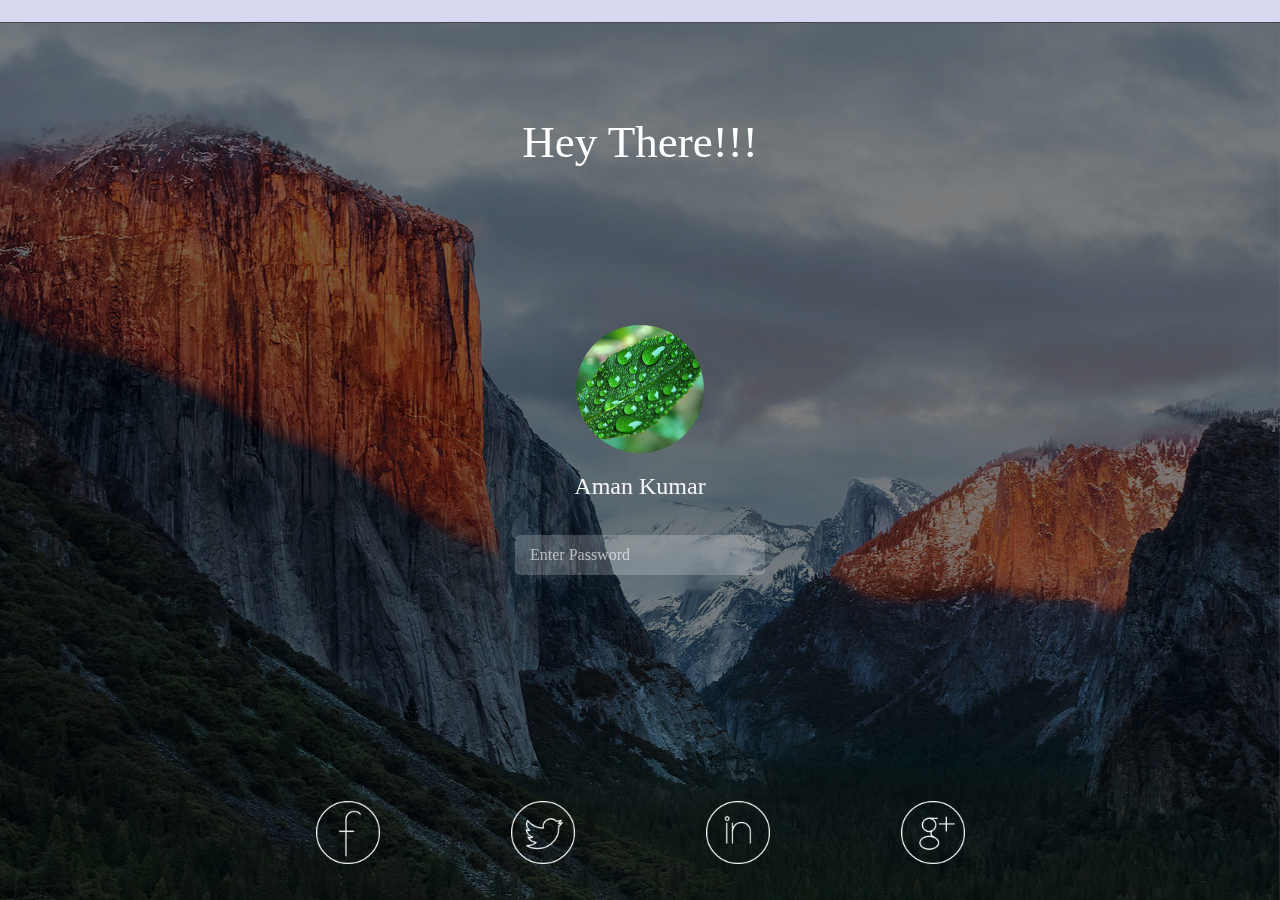
<file: index.html>
<!doctype html>
<html class="no-js" lang="">
    <head>
        <meta charset="utf-8">
        <meta http-equiv="X-UA-Compatible" content="IE=edge,chrome=1">
        <title>Aman Kumar</title>
        <meta name="description" content="">
        <meta name="viewport" content="width=device-width, initial-scale=1, user-scalable=no">
        <link rel="apple-touch-icon" sizes="57x57" href="/apple-icon-57x57.png">
        <link rel="apple-touch-icon" sizes="60x60" href="/apple-icon-60x60.png">
        <link rel="apple-touch-icon" sizes="72x72" href="/apple-icon-72x72.png">
        <link rel="apple-touch-icon" sizes="76x76" href="/apple-icon-76x76.png">
        <link rel="apple-touch-icon" sizes="114x114" href="/apple-icon-114x114.png">
        <link rel="apple-touch-icon" sizes="120x120" href="/apple-icon-120x120.png">
        <link rel="apple-touch-icon" sizes="144x144" href="/apple-icon-144x144.png">
        <link rel="apple-touch-icon" sizes="152x152" href="/apple-icon-152x152.png">
        <link rel="apple-touch-icon" sizes="180x180" href="/apple-icon-180x180.png">
        <link rel="icon" type="image/png" sizes="192x192"  href="/android-icon-192x192.png">
        <link rel="icon" type="image/png" sizes="32x32" href="/favicon-32x32.png">
        <link rel="icon" type="image/png" sizes="96x96" href="/favicon-96x96.png">
        <link rel="icon" type="image/png" sizes="16x16" href="/favicon-16x16.png">
        <link rel="manifest" href="/manifest.json">
        <meta name="msapplication-TileColor" content="#ffffff">
        <meta name="msapplication-TileImage" content="/ms-icon-144x144.png">
        <meta name="theme-color" content="#ffffff">
        <!--<script src="/js/vendor/pace.min.js"></script>-->
        <script src="//fast.eager.io/zhJfKfp5S4.js"></script>

        <link rel="stylesheet" href="css/bootstrap.min.css">
        <style>
            #contents {
                width:100%;
                height:100%;
                display: block;
            }
            .pace {
                -webkit-pointer-events: none;
                pointer-events: none;

                -webkit-user-select: none;
                -moz-user-select: none;
                user-select: none;

                z-index: 2000;
                position: fixed;
                margin: auto;
                top: 0;
                left: 0;
                right: 0;
                bottom: 0;
                height: 5px;
                width: 200px;
                background: #fff;
                border: 1px solid #29d;

                overflow: hidden;
            }

            .pace .pace-progress {
                -webkit-box-sizing: border-box;
                -moz-box-sizing: border-box;
                -ms-box-sizing: border-box;
                -o-box-sizing: border-box;
                box-sizing: border-box;

                -webkit-transform: translate3d(0, 0, 0);
                -moz-transform: translate3d(0, 0, 0);
                -ms-transform: translate3d(0, 0, 0);
                -o-transform: translate3d(0, 0, 0);
                transform: translate3d(0, 0, 0);

                max-width: 200px;
                position: fixed;
                z-index: 2000;
                display: block;
                position: absolute;
                top: 0;
                right: 100%;
                height: 100%;
                width: 100%;
                background: #29d;
            }

            .pace.pace-inactive {
                display: none;
            }
        </style>
        <link rel="stylesheet" href="css/bootstrap-theme.min.css">
        <link rel="stylesheet" href="css/sanfrancisco-font.css">
        <link rel="stylesheet" href="css/main.css">

        <script src="js/vendor/modernizr-2.8.3.min.js"></script>
    </head>
    <body>
        <!--[if lt IE 8]>
            <p class="browserupgrade">You are using an <strong>outdated</strong> browser. Please <a href="http://browsehappy.com/">upgrade your browser</a> to improve your experience.</p>
        <![endif]-->
        <!--<script src="js/vendor/pace.eager.min.js"></script>-->

        <!--Loading screen-->
        <div class="pace  pace-inactive">
            <div class="pace-progress" data-progress-text="100%" data-progress="99" style="width: 100%;">
                <div class="pace-progress-inner"></div>
            </div>
            <div class="pace-activity"></div>
        </div>

        <!--Content Begins-->
        <div id="contents">
            <span id="backImg" class="bg-img"></span>

            <div id="header">

            </div>

            <!--Login Screen-->
            <div id="layer1" >
                <div id="phraseBox">
                    <div class="container">
                        <div class="row">
                            <div class="col-md-offset-3 col-md-6" style="text-align: center;" id="phrases">
                                <span id="typed1">Hey There!!!</span>
                            </div>

                        </div>
                        <div class="row">
                            <div class="col-md-offset-3 col-md-6" style="text-align: center;" id="start">
                                <span id="typed2"></span>
                            </div>

                        </div>

                    </div>
                </div>
                <div class="vertical-center translucent-black">
                    <div class="container-fluid">

                        <img class="img-circle center-block" width="128px" src="img/Green-Leaf.jpg" />
                        <div id="myName" class="text-center">Aman Kumar</div>

                        <div id="passwordBox">
                            <div id="password">
                                <span id="typed3">
                                    Enter Password
                                </span>
                            </div>
                        </div>
                    </div>
                </div>

            </div>

            <!--Home Screen-->
            <div id="layer2" style="display: none" class="fullscreen">
                <div class="hidden-xs" id="dock">
                    <div class="dockButton">
                        <img src="Assets/abtMe.png" class="img-responsive" >
                    </div>
                    <div class="dockButton">
                        <img src="Assets/works.png" class="img-responsive" >
                    </div>
                    <div class="dockButton">
                        <img src="Assets/resume.png" class="img-responsive" >
                    </div>
                    <div class="dockButton">
                        <img src="Assets/skills.png" class="img-responsive" >
                    </div>
                    <div class="dockButton">
                        <img src="Assets/myBlog.png" class="img-responsive" >
                    </div>
                    <div class="dockButton">
                        <img src="Assets/contact.png" class="img-responsive" >
                    </div>
                </div>
                <div id="mainContent">
                    <div class="container-fluid">
                        <div class="row">
                            <div class="col-md-offset-1 col-md-10 col-lg-offset-2 col-lg-8">
                                <div class="window">
                                    <div class="titleBar">
                                        <div class="bullet red"></div>
                                        <div class="bullet yellow"></div>
                                        <div class="bullet green"></div>
                                    </div>
                                </div>
                            </div>
                        </div>
                    </div>
                </div>
            </div>

            <div id="footer">
                <div class="container">
                    <div class="row">
                        <div class="col-xs-offset-2 col-xs-2">
                            <div class="center-block fb social-button" ></div>
                        </div>
                        <div class="col-xs-2">
                            <div class="center-block twitter social-button" ></div>
                        </div>
                        <div class="col-xs-2">
                            <div class="center-block linkedin social-button" ></div>
                        </div>
                        <div class="col-xs-2">
                            <div class="center-block google social-button" ></div>
                        </div>
                    </div>
                </div>
            </div>

        </div>

  

    
        <script src="//ajax.googleapis.com/ajax/libs/jquery/1.11.2/jquery.min.js"></script>
        <script>window.jQuery || document.write('<script src="js/vendor/jquery-1.11.2.min.js"><\/script>')</script>

        <script src="js/vendor/bootstrap.min.js"></script>

        <script src="js/plugins.js"></script>
        <script src="js/main.js"></script>
        <script src="js/vendor/Vague.js"></script>
        <script src="js/vendor/typed.min.js"></script>

        <script>

            var vague;

            $(function() {
                Pace.on("done", function(){

                    vague = $('#backImg').Vague({
                        intensity:      15,      // Blur Intensity
                        forceSVGUrl:    false,   // Force absolute path to the SVG filter,
                        // default animation options
                        animationOptions: {
                            duration: 1000,
                            easing: 'linear' // here you can use also custom jQuery easing functions
                        }
                    });
                    vague.blur();

                    $(function(){
                        $("#typed1").typed({
                            strings: ["I'am a Developer..", "I'am a Designer...", "I'am a Geek..","I'am Aman.."],
                            startDelay:2000,
                            typeSpeed: 5,
                            callback: function() {
                                console.log("Task1 Complete...");
                                document.getElementsByClassName("typed-cursor")[0].style.visibility = "hidden";
                                typedLetsGo();
                            }
                        });
                    });

                });
            });

            function typedLetsGo() {
                $(function(){
                    $("#typed2").typed({
                        strings: ["Design.Code.Develope^2000", "Let's get started...", "Entering password..."],
                        startDelay:1000,
                        typeSpeed: 5,
                        callback: function() {
                            console.log("Task2 Complete...");
                            document.getElementsByClassName("typed-cursor")[1].style.visibility = "hidden";
                            typedPassword();
                        }
                    });
                });
            }

            function typedPassword() {
                $(function(){
                    $("#typed3").typed({
                        strings: ["••••••••••••••••"],
                        startDelay:1000,
                        typeSpeed: 10,
                        callback: function() {
                            console.log("Task2 Complete...");
                            document.getElementsByClassName("typed-cursor")[2].style.visibility = "hidden";
                            curtainOpen();
                        }
                    });
                });
            }

            function curtainOpen() {
                $("#layer1").fadeOut(1000,"linear");
                vague.animate(0,{duration:1000 });
                $("#layer2").fadeIn(2000,"linear");
            }
    </script>

    </body>
</html>
</file>
<file: css/sanfrancisco-font.css>
/**
 * http://applemusic.tumblr.com/
 * https://jsfiddle.net/xq56dmrh/
 */

/** Ultra Light */
@font-face {
  font-family: "San Francisco";
  font-weight: 100;
  src: url("https://applesocial.s3.amazonaws.com/assets/styles/fonts/sanfrancisco/sanfranciscodisplay-ultralight-webfont.woff");
}

/** Thin */
@font-face {
  font-family: "San Francisco";
  font-weight: 200;
  src: url("https://applesocial.s3.amazonaws.com/assets/styles/fonts/sanfrancisco/sanfranciscodisplay-thin-webfont.woff");
}

/** Regular */
@font-face {
  font-family: "San Francisco";
  font-weight: 400;
  src: url("https://applesocial.s3.amazonaws.com/assets/styles/fonts/sanfrancisco/sanfranciscodisplay-regular-webfont.woff");
}

/** Medium */
@font-face {
  font-family: "San Francisco";
  font-weight: 500;
  src: url("https://applesocial.s3.amazonaws.com/assets/styles/fonts/sanfrancisco/sanfranciscodisplay-medium-webfont.woff");
}

/** Semi Bold */
@font-face {
  font-family: "San Francisco";
  font-weight: 600;
  src: url("https://applesocial.s3.amazonaws.com/assets/styles/fonts/sanfrancisco/sanfranciscodisplay-semibold-webfont.woff");
}

/** Bold */ 
@font-face {
  font-family: "San Francisco";
  font-weight: 700;
  src: url("https://applesocial.s3.amazonaws.com/assets/styles/fonts/sanfrancisco/sanfranciscodisplay-bold-webfont.woff");
}
</file>
<file: css/main.css>
/* ==========================================================================
   Author's custom styles
   ========================================================================== */

* {
	font-family: "San Francisco";
}

body {
	width:100%;
	height: 100%;
}

.bg-img {
	background: url("../img/el-cap-back.jpg") no-repeat center fixed;
	-webkit-background-size: cover;
	-moz-background-size: cover;
	-o-background-size: cover;
	background-size: cover;
	/* Set rules to fill background */
	min-height: 100%;
	min-width: 1024px;

	/* Set up proportionate scaling */
	width: 100%;
	height: auto;

	/* Set up positioning */
	position: fixed;
	top: 0;
	left: 0;
	z-index: -999;
}
.social-button {
	width:64px;
	height:64px;
	padding: 8px;
	/*background-size: cover;*/
	filter: invert(100%);
	-webkit-filter: invert(100%);
}
.social-button.fb {
	background: url("../img/vector-icons/Facebook.png") center no-repeat;
	background-size: contain;
}
.social-button.twitter {
	background: url("../img/vector-icons/Twitter.png") center no-repeat;
	background-size: contain;
}
.social-button.linkedin {
	background: url("../img/vector-icons/in.png") center no-repeat;
	background-size: contain;
}
.social-button.google {
	background: url("../img/vector-icons/G+.png") center no-repeat;
	background-size: contain;
}
.social-button.email {
	background: url("../img/vector-icons/Email.png") center no-repeat;
	background-size: contain;
}
.social-button.skype {
	background: url("../img/vector-icons/Skype.png") center no-repeat;
	background-size: contain;
}


.inverted {
	filter: invert(100%);
	-webkit-filter: invert(100%);
}


.vertical-center {
	min-height: 100%;  /* Fallback for browsers do NOT support vh unit */
	min-height: 100vh; /* These two lines are counted as one :-)       */
	display: flex;
	align-items: center;
}

.translucent-black {
	background-color:rgba(0, 0, 0, 0.5);
}

#myName {
	margin-top:16px;
	font-weight: 300;
	font-size: x-large;
	color: whitesmoke;
}

#passwordBox {
	margin-top: 32px;
	width: 250px;
	min-width:100%;
	height: 40px;
	background-color: rgba(255, 255, 255, 0.2);
	border-radius: 5px;
}

#password {
	font-size: medium;
	color: rgba(245, 245, 245, 0.66);
	font-weight:200;
	height: 30px;
	width: auto;
	padding-top: 9px;
	margin-left:15px;
}

#phraseBox {
	/*background: darkgreen;*/
	position: fixed;
	top: 90px;
	z-index: 999;
	width: 100%;
	height: 100px;
	padding: 20px;
}

#phrases {
	font-size: 45px;
	/*color: rgba(245, 245, 245, 0.8);*/
	color: white;
	font-weight:100;
	text-align: center;
	/*background: darkblue;*/

}

#start {
	font-size: 25px;
	color: rgba(245, 245, 245, 0.6);
	/*color: white;*/
	font-weight:100;
	text-align: center;
	/*background: darkblue;*/
}

#footer {
	/*background: #eeeeee;*/
	position:fixed;
	width:100%;
	height:100px;
	bottom:0;
}
#header {
	background: #d7d9f0;
	position: fixed;
	top: 0;
	left: 0;
	z-index: 9999;
	width: 100%;
	height: 23px;
	border-bottom: 1px solid rgba(0, 0, 0, 0.67);
}

#dock {
	width: 15vh;
	max-width: 120px;
	background: rgba(245, 245, 245, 0.6);
	-webkit-backdrop-filter: blur(10px);
	-webkit-border-radius:0 8px 8px 0;
	-moz-border-radius:0 8px 8px 0;
	border-radius:0 8px 8px 0;
	padding-bottom: 13px;

}
#mainContent {
	height: 80%;
	/*background: rgba(13, 39, 245, 0.6);*/
	/*-webkit-backdrop-filter: blur(10px);*/
	-webkit-border-radius:10px;
	-moz-border-radius:10px;
	border-radius:10px;
	flex-grow: 1;

}

.dockButton {
	padding: 13px 13px 0 13px;
}

.window {
	min-height: 300px;
	max-height: 500px;
	width:100%;
	-webkit-border-radius:5px;
	-moz-border-radius:5px;
	border-radius:5px;
	background: rgba(255, 255, 255, 1);
	box-shadow:inset 0 1px 0 rgba(255,255,255,.6), 0 22px 70px 4px rgba(0,0,0,0.56), 0 0 0 1px rgba(0, 0, 0, 0.3);
}

.titleBar {
	width: 100%;
	height: 26px;
	border-bottom: 1px solid rgba(0, 0, 0, 0.4);
	background: #dedede;
	-webkit-border-radius: 5px 5px 0 0;
	-moz-border-radius: 5px 5px 0 0;
	border-radius: 5px 5px 0 0;
	display: flex;
	align-items: center;

}

.bullet {
	width: 13px;
	height: 13px;
	border-radius: 6px;
	margin-left: 8px;
}

.bullet.red {
	background: #ff5048;
	border: 1px solid #f13d33;
}
.bullet.yellow {
	background: #ffb61e;
	border: 1px solid #db9612;
}
.bullet.green {
	background: #18c330;
	border: 1px solid #12a319;
}

.fullscreen {
	width:100%;
	height:100vh;
	display: -ms-flex;
	display: -webkit-flex;
	display: flex;
	align-items: center;
}

.typed-cursor{
	opacity: 1;
	-webkit-animation: blink 0.7s infinite;
	-moz-animation: blink 0.7s infinite;
	animation: blink 0.7s infinite;
}

@keyframes blink{
	0% { opacity:1; }
	50% { opacity:0; }
	100% { opacity:1; }
}
@-webkit-keyframes blink{
	0% { opacity:1; }
	50% { opacity:0; }
	100% { opacity:1; }
}
@-moz-keyframes blink{
	0% { opacity:1; }
	50% { opacity:0; }
	100% { opacity:1; }
}
</file>
